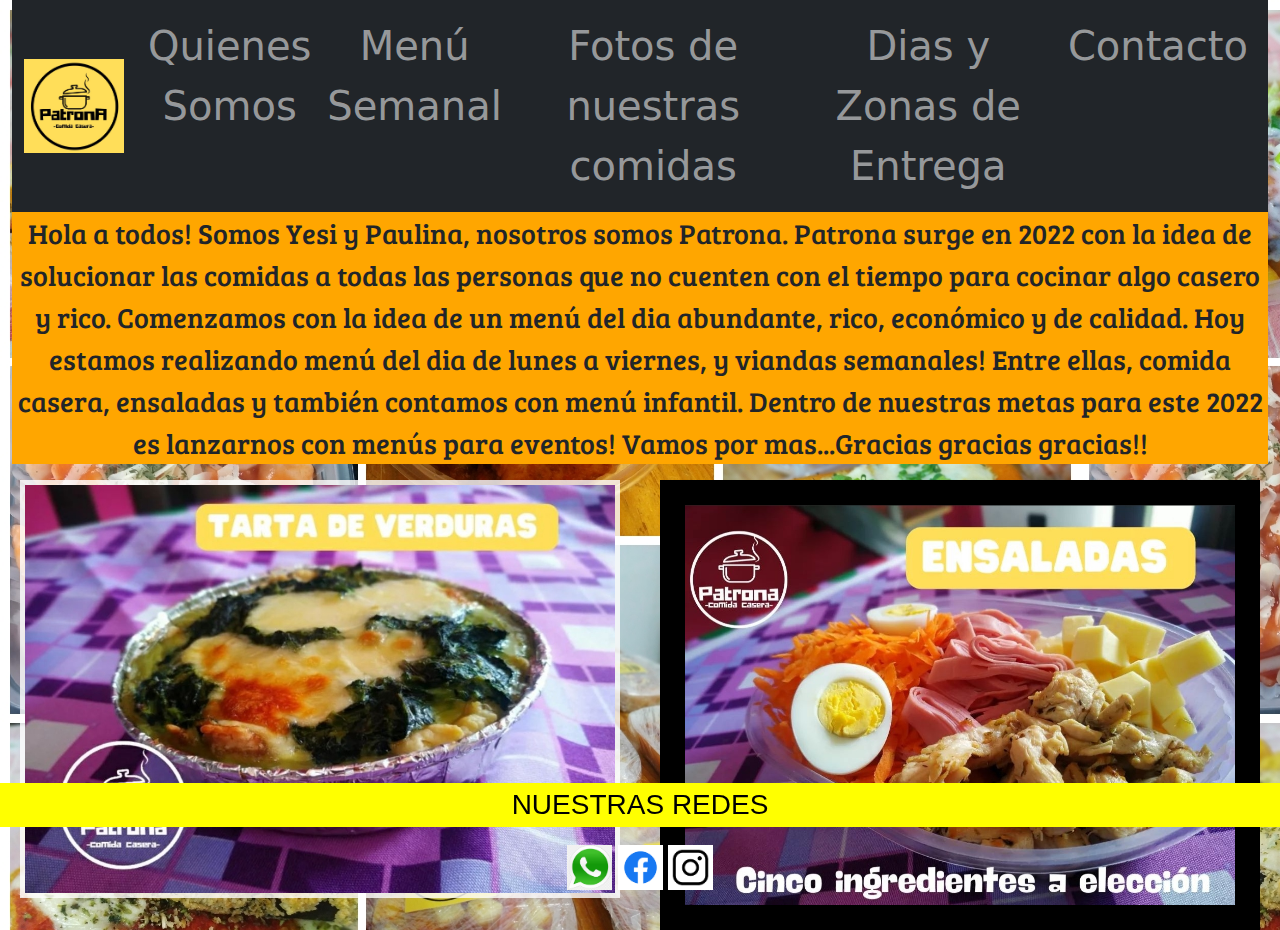
<file: index.html>
<!DOCTYPE html>
<html lang="es">
<head>
    <meta charset="UTF-8">
    <meta http-equiv="X-UA-Compatible" content="IE=edge">
    <meta name="viewport" content="width=device-width, initial-scale=1.0">
    <title>Patrona cocina</title>
    <link rel="shortcut icon" href="/img/patrona logo.jpg" type="image/x-icon">
    <link rel="stylesheet" href="Estilos/index.css">
    <link rel="stylesheet" href="css/bootstrap.css">
    <link rel="preconnect" href="https://fonts.googleapis.com"><link rel="preconnect" href="https://fonts.gstatic.com" crossorigin><link href="https://fonts.googleapis.com/css2?family=Oswald:wght@600&display=swap" rel="stylesheet">
    
</head>

<body class="d-flex flex-column min-vh-100">
<div class="container-fluid text-center">
    

        <nav class="navbar navbar-expand-lg navbar-dark bg-dark">
            <div class="container-fluid">
              <a class="navbar-brand" href="index.html"><img src="./img/patrona logo.jpg" class="imgfluid header-logo"></a>
              <button class="navbar-toggler" type="button" data-bs-toggle="collapse" data-bs-target="#navbarNav" aria-controls="navbarNav" aria-expanded="false" aria-label="Toggle navigation">
                <span class="navbar-toggler-icon"></span>
              </button>
              <div class="collapse navbar-collapse" id="navbarNav">
                <ul class="navbar-nav">
                  <li class="nav-item">
                    <a class="nav-link fs-1" aria-current="page" href="#">Quienes Somos</a>
                  </li>
                  <li class="nav-item">
                    <a class="nav-link fs-1" href="Vistas/menusemanal.html">Menú Semanal</a>
                  </li>
                  <li class="nav-item">
                    <a class="nav-link fs-1" href="Vistas/fotosdenuestrascomidas.html">Fotos de nuestras comidas</a>
                  </li>
                  <li class="nav-item">
                    <a class="nav-link fs-1" href="Vistas/diasyzonasdeentrega.html">Dias y Zonas de Entrega</a>
                  </li>
                  <li class="nav-item">
                    <a class="nav-link fs-1" href="Vistas/contacto.html">Contacto</a>
                  </li>
                </ul>
              </div>
            </div>
          </nav>
 <div class="row align-items-center">
  <div class="col-sm-12">
    <div class="parrafo">
          <p class="fs-3">
          Hola a todos! Somos Yesi y Paulina, nosotros somos Patrona.
          Patrona surge en 2022 con la idea de solucionar las comidas a todas las personas que no cuenten
          con el tiempo para cocinar algo casero y rico. Comenzamos con la idea de un menú del dia
          abundante, rico, económico y de calidad.
          Hoy estamos realizando menú del dia de lunes a viernes, y viandas semanales! Entre
          ellas, comida casera, ensaladas y también contamos con menú infantil.
          Dentro de nuestras metas para este 2022 es lanzarnos con menús para eventos!
          Vamos por mas...Gracias gracias gracias!!
           </p>
    </div>
  </div>
  </div>  

<div class="row justify-content-evenly">
  <div class="col-sm-12 col-lg-6">
      <img src="./img/tarta de verdura.jpg" alt="tarta de verdura" height="300px" class="foto1 anim imagenfluida">
  </div>
  <div class="col-sm-12 col-lg-6">
      <img src="./img/ensalada.jpg" alt="ensalada" height="300" class="foto2 anim imagenfluida">
  </div>
</div>
<footer class="mt-auto fixed-bottom pie">
  <div class="redes">
    <h3 align="center">NUESTRAS REDES</h3>
      <div class="logos">
        <img src="./img/whatsapp logo.png" alt="Whatsapp" height="45">
        <img src="./img/facebook logo.png" alt="Facebook" height="45">
        <img src="./img/iglogo.png" alt="instagram" height="45">
      </div>
  </div>
</footer>

<script type="text/javascript" src="Js/bootstrap.js"></script>
</body>
</html>
</file>
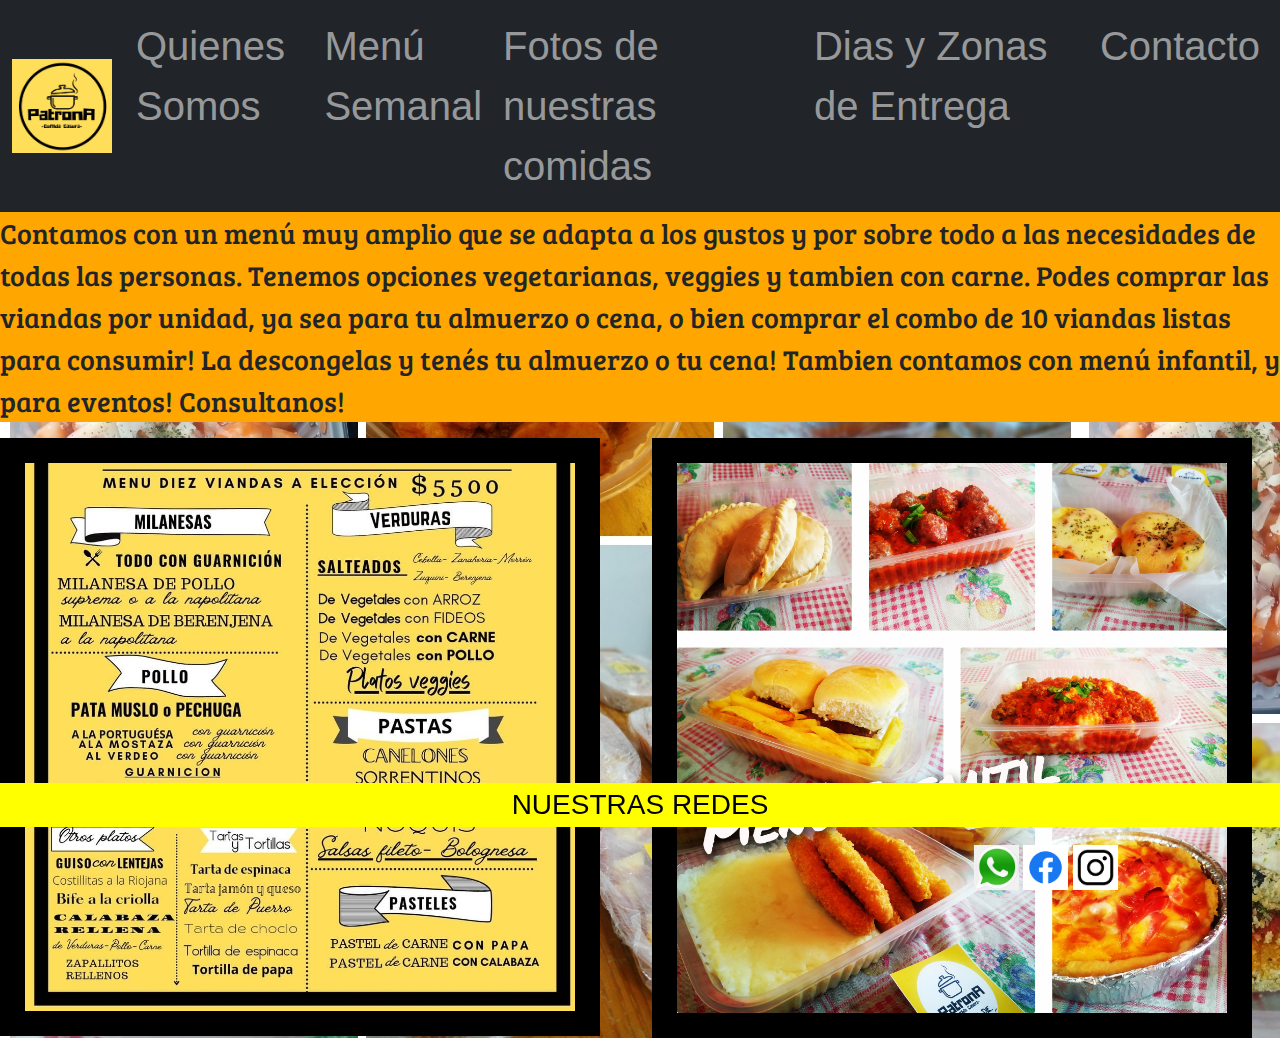
<file: Vistas/menusemanal.html>
<!DOCTYPE html>
<html lang="es">
<head>
    <meta charset="UTF-8">
    <meta http-equiv="X-UA-Compatible" content="IE=edge">
    <meta name="viewport" content="width=device-width, initial-scale=1.0">
    <title>MenuSemanal</title>
    <link rel="shortcut icon" href="/img/patrona logo.jpg" type="image/x-icon">
    <link rel="stylesheet" href="../css/bootstrap.css">
    <link rel="stylesheet" href="../Estilos/menusemanal.css">
</head>
<nav class="navbar navbar-expand-lg navbar-dark bg-dark">
    <div class="container-fluid">
      <a class="navbar-brand" href="../index.html"><img src="../img/patrona logo.jpg" class="imgfluid header-logo"></a>
      <button class="navbar-toggler" type="button" data-bs-toggle="collapse" data-bs-target="#navbarNav" aria-controls="navbarNav" aria-expanded="false" aria-label="Toggle navigation">
        <span class="navbar-toggler-icon"></span>
      </button>
      <div class="collapse navbar-collapse" id="navbarNav">
        <ul class="navbar-nav">
          <li class="nav-item">
            <a class="nav-link fs-1" aria-current="page" href="../index.html">Quienes Somos</a>
          </li>
          <li class="nav-item">
            <a class="nav-link fs-1" href="menusemanal.html">Menú Semanal</a>
          </li>
          <li class="nav-item">
            <a class="nav-link fs-1" href="fotosdenuestrascomidas.html">Fotos de nuestras comidas</a>
          </li>
          <li class="nav-item">
            <a class="nav-link fs-1" href="diasyzonasdeentrega.html">Dias y Zonas de Entrega</a>
          </li>
          <li class="nav-item">
            <a class="nav-link fs-1" href="contacto.html">Contacto</a>
          </li>
        </ul>
      </div>
    </div>
  </nav>
  <div class="row align-items-center">
    <div class="col-sm-12">
      <div class="parrafo">
            <p class="fs-3">
        
            Contamos con un menú muy amplio que se adapta a los gustos y por sobre
        todo a las necesidades de todas las personas. Tenemos opciones vegetarianas,
        veggies y tambien con carne. Podes comprar las viandas por unidad, ya sea 
        para tu almuerzo o cena, o bien comprar el combo de 10 viandas listas para consumir!
        La descongelas y tenés tu almuerzo o tu cena!
        Tambien contamos con menú infantil, y para eventos! Consultanos!
             </p>
      </div>
    </div>
    </div>
    <div class="row justify-content-evenly">
        <div class="col-sm-12 col-lg-6">
            <img src="../img/menu.jpg" alt="menusemanal" height="300px" class="fotomenu anim imagenfluida">
            
        </div>
        <div class="col-sm-12 col-lg-6">
            <img src="../img/menu infantil.jpg" alt="menuinfantil" height="300px" class="menuinfantil anim imagenfluida">
        </div>
      </div>
        <footer class="mt-auto fixed-bottom pie">
            <div class="redes">
              <h3 align="center">NUESTRAS REDES</h3>
                <div class="logos">
                  <img src="../img/whatsapp logo.png" alt="Whatsapp" height="45">
                  <img src="../img/facebook logo.png" alt="Facebook" height="45">
                  <img src="../img/iglogo.png" alt="instagram" height="45">
                </div>
            </div>
          </footer>
<script type="text/javascript" src="../Js/bootstrap.js"></script>

</body>
</html>
</file>
<file: Estilos/index.css>
@font-face {
    font-family: Oswald;
    src: url(../Estilos/BreeSerif-Regular.ttf);
}
body{
   
    line-height: 1,5;
    font-family: Oswald;
    background-image: url(../img/viandas_varias.jpg);
}


ul{
    list-style: none;

}

.menu{
    color: gold;
    text-decoration: none;
    display: block;
    padding: 1px 28px;
    font-family:Verdana, Geneva, Tahoma, sans-serif;
    font-size: 35px;
    background-color:black;
    float: left;

    
}
h2{
    color:black;
    background-color: rgb(255, 166, 0);
    margin: 200px;
    padding: 15px;
    margin-right: 65%;
    margin-left: 0%;
}

.foto1{
    background-color: rgba(255,255,255,0.8);
    padding: 5px;
    
   
}
.foto2{

    background-color: black;
    padding: 25px;
}
h3{
    color: black;
    background-color: yellow;
    padding: 5px;
    font-family:sans-serif;
    font-weight: 200;
    font-style:normal;
}
.logos{
    padding: 10px;
}

.anim{
    transition-duration: 0.5s;
}
.anim:hover{
    transform:scale(1.2);
}
.header-logo{
    width: 100px;
}.navbar{
    color:black;
}.parrafo{
    background-color: rgba(255, 166, 0,1);
    font-size: 20px;
    font-family: Oswald;
}
@media (max-width: 992px){
    .pie{
        display: none;
    }
    
}
.imagenfluida{
    max-width: 100%;
    height: auto;
}
@media only screen and (min-width:992px){
    .imagenfluida{
    max-width: 600px;}
}
</file>
<file: Estilos/menusemanal.css>
@font-face {
    font-family: Oswald;
    src: url(../Estilos/BreeSerif-Regular.ttf);
}
body{
    margin: 0;
    padding: 0;
    line-height: 1,5;
    font-family: sans-serif;;
    background-image: url(../img/viandas_varias.jpg);
    box-sizing: border-box;
}
.menu{
    color:gold;
    text-decoration: none;
    display: block;
    padding: 1px 28px;
    font-family: Verdana, Geneva, Tahoma, sans-serif;
    font-size: 35px;
    background-color:black;
    float: left;
    
}
ul{
    list-style: none;

}
h2{
    color:black;
    background-color:rgb(255, 145, 0);
    margin: 200px;
    padding: 15px;
    margin-right: 65%;
    margin-left: 0%;
    
    
}.parrafo{
    background-color: rgba(255, 166, 0,1);
    font-size: 20px;
    font-family: Oswald;
}

.fotomenu{
    background-color: black;
    padding: 25px;
}

.menuinfantil{
    
    background-color: black;
    padding: 25px;
}

h3{
    
    color: black;
    background-color: yellow;
    padding: 5px;
    font-family:sans-serif;
    font-weight: 200;
    font-style:normal;
}


.logos{
    margin-left: 25.5cm;
    padding: 10px;
}
.anim{
    transition-duration: 0.5s;
}
.anim:hover{
    transform:scale(1.5);
    padding: 10px;
}.header-logo{
    width: 100px;
}
@media (max-width: 992px){
    .pie{
        display: none;
    }
    
}
.imagenfluida{
    max-width: 100%;
    height: auto;
}
@media only screen and (min-width:992px){
    .imagenfluida{
    max-width: 600px;}
}
</file>
